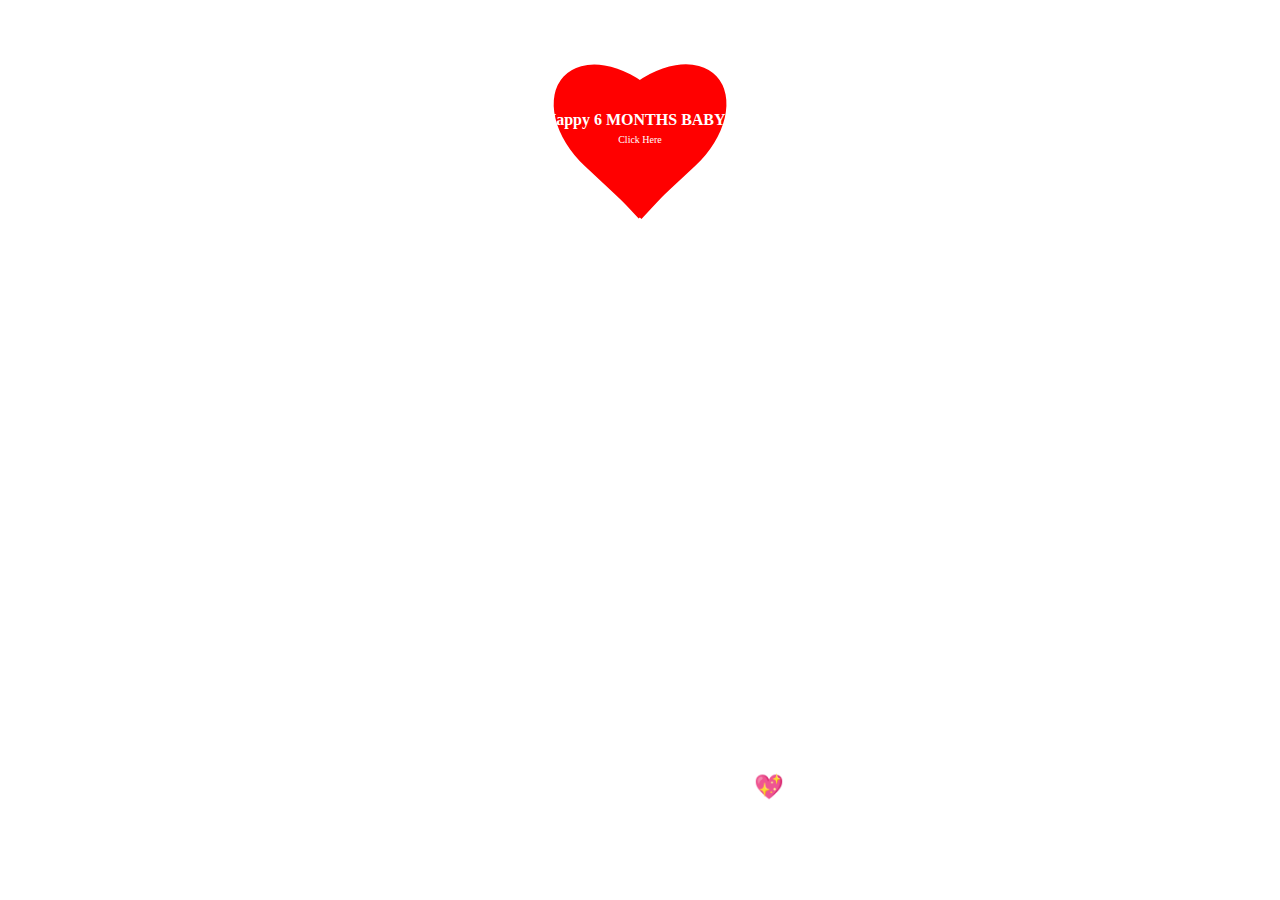
<file: index.html>
<!DOCTYPE html>
<html lang="en">
  <head>
    <meta charset="UTF-8" />
    <meta name="viewport" content="width=device-width, initial-scale=1.0" />
    <title>UntoldCoding</title>
    <link rel="stylesheet" href="style.css" />
  </head>
  <body>
    <section id="home" class="home">
      <div class="home_section"></div>
      <div id="container">
        <div class="left"></div>
        <div class="right"></div>
        <a href="new.html"
          ><p>
            Happy 6 MONTHS BABY!! <br />

            <span>Click Here</span>
          </p></a
        >
      </div>
      <h1><span>I&nbsp;</span><span>You</span></h1>
      <h2>
        I have Something for you💖 <br />
        Please Hover on Above Text And click on  Heart
      </h2>
    </section>
  </body>
</html>
</file>
<file: style.css>
* {
  margin: 0;
  padding: 0;
  box-sizing: border-box;
}

#home {
  width: 100%;
  height: 100vh;
  background-image: url(https://i.postimg.cc/c4kmCsF1/people-2597454-640.jpg);
  background-repeat: no-repeat;
  background-size: cover;
  background-position: center;
  background-color: rgba(255, 255, 255, 0.16);
  background-blend-mode: overlay;
  display: flex;
  justify-content: center;
  align-items: center;
  background-attachment: fixed;

  animation-name: bg-change;
  animation-duration: 15s;
  animation-timing-function: linear;
  animation-direction: alternate;
  animation-iteration-count: infinite;

  overflow: hidden;
}

@keyframes bg-change {
  from {
    background-image: url(https://i.postimg.cc/mDfh5hKD/couple-silhouette-sunset-scenery-digital-art-4k-wallpaper-uhdpaper-com-777-0-i.jpg);
  }

  to {
    background-image: url(https://i.postimg.cc/8PLvQNxn/couple-silhouette-sunset-digital-art-4k-wallpaper-uhdpaper-com-222-0-g.jpg);
  }
}

.home_section {
  width: 80%;
  min-height: 400px;
  display: flex;
  justify-content: center;
  align-items: center;
  padding: 10px;
}

/**************/

#container {
  width: 30vw;
  aspect-ratio: 1;
  display: flex;
  align-items: center;
  justify-content: center;
  animation: Beat 2s ease infinite alternate;

  position: absolute;
  left: 35%;
  top: -7%;
}
#container a {
  position: absolute;
  text-decoration: none;
  color: white;
  text-align: center;
  font-weight: 700;
  font-family: cursive;
}
#container span {
  color: rgb(255, 255, 255);
  font-weight: 300;
  font-size: 10px;
  padding-top: 100px;
}
.left {
  background-color: red;
  height: 12vw;
  aspect-ratio: 1/1.5;
  border-radius: 50% 50% 0% 0%;
  rotate: -47deg;
  translate: 30%;
}
.right {
  background-color: red;
  height: 12vw;
  aspect-ratio: 1/1.5;
  border-radius: 50% 50% 0% 0%;
  rotate: 47deg;
  translate: -30%;
}
@keyframes Beat {
  0% {
    transform: scale(120%);
    filter: drop-shadow(10px 10px 6px #f00606);
  }
  40% {
    transform: scale(100%);
    filter: drop-shadow(10px 10px 60px #f00606);
  }
  100% {
    transform: scale(120%);
    filter: drop-shadow(10px 10px 90px #f00606);
  }
}

h2 {
  position: absolute;
  color: rgb(255, 255, 255);
  font-family: cursive;
  font-weight: 900;
  white-space: nowrap;
  bottom: 8%;
  text-align: center;
  animation: flicker 0.5s ease-in-out infinite alternate;
}
@keyframes flicker {
  0% {
    opacity: 0.8;
    text-shadow: 2px 2px 10px rgb(0, 0, 0);
  }
  100% {
    opacity: 1;
    text-shadow: 2px 2px 20px rgb(255, 0, 0);
  }
}

h1 {
  color: #ffffff;
  font-size: 50px;
  font-weight: bold;
  font-family: cursive;
  letter-spacing: 7px;
  cursor: pointer;
  position: absolute;
  bottom: 30%;
}
h1 span {
  transition: 0.2s linear;
}
h1:hover span:nth-child(1) {
  margin-right: 5px;
}
h1:hover span:nth-child(1):after {
  content: "💖";
}
h1:hover span:nth-child(2) {
  margin-left: 30px;
}
h1:hover span {
  color: #fff;
  text-shadow: 0 0 10px #da2626, 0 0 20px #e74343, 0 0 40px #fff;
}
@media only screen and (min-device-width: 320px) and (max-device-width: 480px) {
  h2,
  p {
    font-size: 10px;
  }
  .left {
    height: 22vw;
  }
  .right {
    height: 22vw;
  }
}
</file>
